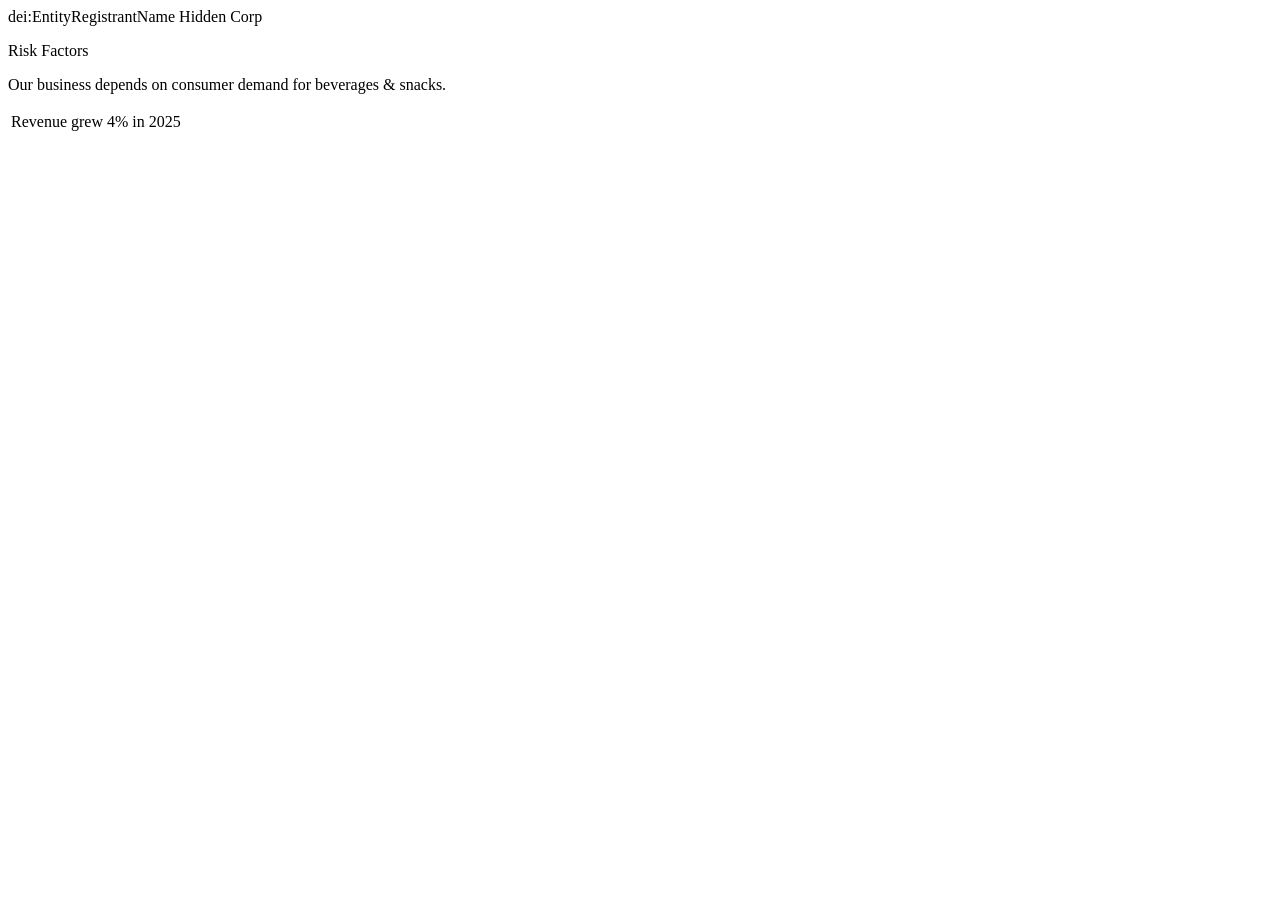
<file: tests/fixtures/edgar_10k.htm>
<html><head><style>.x{color:red}</style></head><body>
<ix:header><ix:hidden>dei:EntityRegistrantName Hidden Corp</ix:hidden></ix:header>
<p>Risk Factors</p><p>Our business depends on consumer demand for beverages &amp; snacks.</p>
<script>var z = "ignored words here";</script>
<table><tr><td>Revenue grew 4% in 2025</td></tr></table></body></html>
</file>
